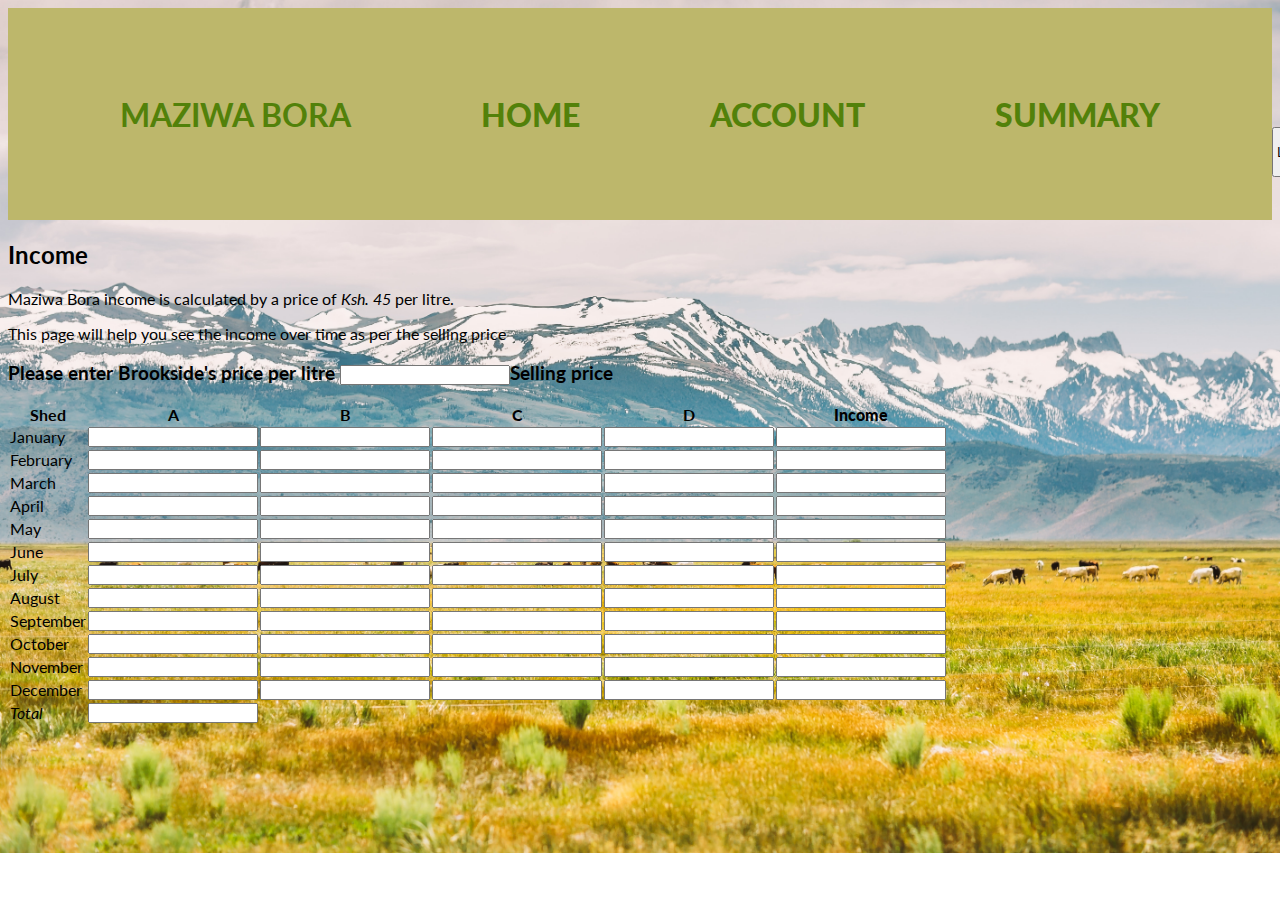
<file: account.html>
<!DOCTYPE html>
<html lang="en">
<head>
    <meta charset="UTF-8">
    <meta http-equiv="X-UA-Compatible" content="IE=edge">
    <meta name="viewport" content="width=device-width, initial-scale=1.0">
    <title>Maziwa Bora</title>
    <link rel="stylesheet" href="./assets/css/styles.css">
    <link rel="stylesheet" href="https://cdnjs.cloudflare.com/ajax/libs/font-awesome/4.7.0/css/font-awesome.min.css">
    <link href='https://fonts.googleapis.com/css?family=Poppins' rel='stylesheet'>
</head>

<body>
    
    
        <nav>
        <ul>
            <li id="logo"><a href="./index.html"><h4>Maziwa Bora</h4></a></li>
            <li><a href="./home.html">Home</a></li>
            <li><a href="./account.html">Account</a></li>
            <li><a href="./summary.html">Summary</a></li>
            <li><button>LOGIN</button></li>
        </ul>
    </nav>


            <div class="account">
                <h2>Income</h2>
                    <p>Maziwa Bora income is calculated by a price of <em>Ksh. 45 </em> per litre.</p>
                        <p>This page will help you see the income over time as per the selling price</p>
                        <h3>Please enter Brookside's price per litre <input type="number">Selling price</h3>
                
                <table id="production">
                 <tr id="rows">
                    <th>Shed</th>
                    <th>A</th>
                    <th>B</th>
                    <th>C</th>
                    <th>D</th>
                    <th><strong>Income</strong></th>
                </tr> 
                <tr>
                    <td>January</td>
                    <td> <input type="number"></td>
                    <td> <input type="number"></td>
                    <td> <input type="number"></td>
                    <td> <input type="number"></td>
                    <td> <input type="number"></td>
                </tr>
                <tr>
                    <td>February</td>
                    <td> <input type="number"></td>
                    <td> <input type="number"></td>
                    <td> <input type="number"></td>
                    <td> <input type="number"></td>
                    <td> <input type="number"></td>
                </tr>
                <tr>
                    <td>March</td>
                    <td> <input type="number"></td>
                    <td> <input type="number"></td>
                    <td> <input type="number"></td>
                    <td> <input type="number"></td>
                    <td> <input type="number"></td>
                </tr>
                <tr>
                    <td>April</td>
                    <td> <input type="number"></td>
                    <td> <input type="number"></td>
                    <td> <input type="number"></td>
                    <td> <input type="number"></td>
                    <td> <input type="number"></td>
                </tr>
                <tr>
                    <td>May</td>
                    <td> <input type="number"></td>
                    <td> <input type="number"></td>
                    <td> <input type="number"></td>
                    <td> <input type="number"></td>
                    <td> <input type="number"></td>
                </tr>
                <tr>
                    <td>June</td>
                    <td> <input type="number"></td>
                    <td> <input type="number"></td>
                    <td> <input type="number"></td>
                    <td> <input type="number"></td>
                    <td> <input type="number"></td>
                </tr>
                <tr>
                    <td>July</td>
                    <td> <input type="number"></td>
                    <td> <input type="number"></td>
                    <td> <input type="number"></td>
                    <td> <input type="number"></td>
                    <td> <input type="number"></td>
                </tr>
                <tr>
                    <td>August</td>
                    <td> <input type="number"></td>
                    <td> <input type="number"></td>
                    <td> <input type="number"></td>
                    <td> <input type="number"></td>
                    <td> <input type="number"></td>
                </tr>
                <tr>
                    <td>September</td>
                    <td> <input type="number"></td>
                    <td> <input type="number"></td>
                    <td> <input type="number"></td>
                    <td> <input type="number"></td>
                    <td> <input type="number"></td>
                </tr>
                <tr>
                    <td>October</td>
                    <td> <input type="number"></td>
                    <td> <input type="number"></td>
                    <td> <input type="number"></td>
                    <td> <input type="number"></td>
                    <td> <input type="number"></td>
                </tr>
                <tr>
                    <td>November</td>
                    <td> <input type="number"></td>
                    <td> <input type="number"></td>
                    <td> <input type="number"></td>
                    <td> <input type="number"></td>
                    <td> <input type="number"></td>
                </tr>
                <tr>
                    <td>December</td>
                    <td> <input type="number"></td>
                    <td> <input type="number"></td>
                    <td> <input type="number"></td>
                    <td> <input type="number"></td>
                    <td> <input type="number"></td>
                </tr>
                <tr>
                    <td><em>Total</em></td>
                    <td><input type="number"></td>
                </tr>
               
                    
                </table>
            </div>

           
</body>
<script src="./assets/index.js"></script>
</html>
</file>
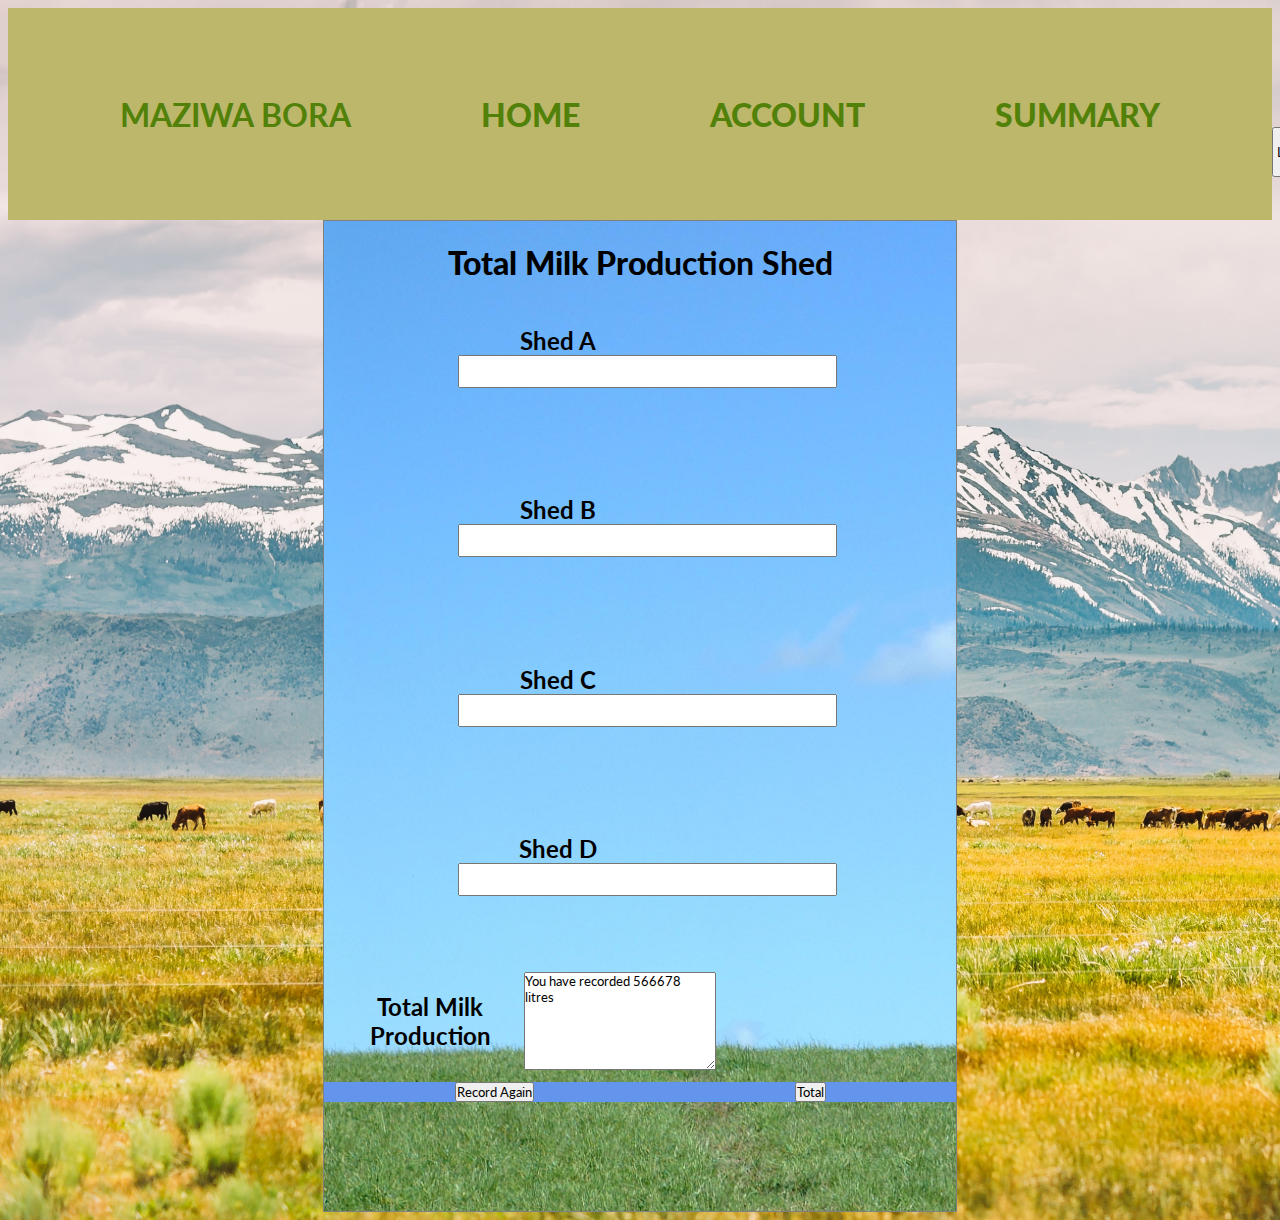
<file: home.html>
<!DOCTYPE html>
<html lang="en">
<head>
    <meta charset="UTF-8">
    <meta http-equiv="X-UA-Compatible" content="IE=edge">
    <meta name="viewport" content="width=device-width, initial-scale=1.0">
    <title>file2</title>
    <link rel="stylesheet" href="./assets/css/styles.css">
</head>
<body>
    <nav>
        <ul>
            <li><a href="./index.html"><h4>Maziwa Bora</h4></a></li>
            <li><a href="./home.html">Home</a></li>
            <li><a href="./account.html">Account</a></li>
            <li><a href="#summary">Summary</a></li>
            <li><button>LOGIN</button></li>
        </ul>
    </nav>

    <div class="home">
        <h1><strong>Total Milk Prod</strong>uction Shed</h1>
            
        
        <form action="#" id="shedproductionform">
                <div class="labels">
                    <label for="shedA"><strong>Shed A</strong></label>
                    <input type="number" name="shedA">
                </div>
                    <br>

                <div class="labels">
                    <label for="shedB"><strong>Shed B</strong></label>
                    <input type="number" name="shedB">
                </div>
                    <br>

                <div class="labels">
                    <label for="shedC"><strong>Shed C</strong></label>
                    <input type="number" name="shedC">
                </div>
                    <br>

                <div class="labels">
                    <label for="shedD"><strong>Shed D</strong></label>
                    <input type="number" name="shedD">
                </div>
                    <br>
                <div class="totalProduction">
                    <h2>Total Milk Production</h2>
                    <textarea name="totalProduction" id="totalProduction" cols="30" rows="5">You have recorded 566678  litres</textarea>

                </div>
                
            </form>
            <div class="buttons">
                <button type="reset">Record Again</button>
                <button type="subm">Total</button>
            </div>
    </div>

</body>
<script src="./assets/index.js"></script>
</html>
</file>
<file: assets/css/styles.css>
@import url(https://fonts.googleapis.com/css?family=Lato:400,300,100,700,900);
*{
    margin: o;
    padding: 0;
    font-family: 'Lato';
}
body{
    background-image:url(/assets/images/saksham-gangwar-PeS_fgE9y2U-unsplash.jpg);
    background-repeat: no-repeat;
    background-size: cover;
    
}
.banner{
    background-image: linear-gradient(rgba(0,0,0,0.5), rgba(0,0,0,0.5)), url(/assets/images/ehoarn-desmas-nPh-U5hYw6Y-unsplash.jpg);
    height: 50%;
    background-position: center;
    background-repeat: no-repeat;
    background-size: cover;
    position: relative;
}
.banner_text{
    text-align: center;
    position: absolute;
    top: 50%;
    left: 50%;
    transform:translate(-50%, -50%);
    color: white;
}
nav{
    margin: 0 auto;
    padding: 10px 0;
    margin-right: 0%;
    background-color: darkkhaki;
}
nav>ul{
    text-align: right;

}
nav>ul>li{
    display: inline-block;

}
nav>ul>li>a{
    padding: 18px;
    margin-right: 10vh;
    text-transform: uppercase;
    text-decoration: none;
    display: block;
    color: rgb(82, 129, 10);
    font-weight: 900;
    font-size: 200%;
}

nav>ul>li>a:hover{
box-shadow: 0 0 10px yellow, inset 0 0 4px rgba(247, 12, 12, 0.6);
background: rgb(221, 109, 35, 0.678);
color: rgba(0,35, 122, 0.7);


}
nav>ul>li>button{
    width: 50px;
    height: 50px;
    position: absolute;
    
}
#logo{
    position: relative; 
    left: 0; 
    text-decoration: none; 
    font-family: 'Franklin Gothic Medium', 'Arial Narrow', Arial, sans-serif;
    
}
.home{
    width: 50%;
    border: 1px solid grey;
    height: 110vh;
    text-align: center;
    margin: 0 auto;
    left: 50vh;
    background-image: url(/assets/images/henrik-hjortshoj-ydRvKeoh86E-unsplash.jpg);
    background-repeat: repeat;
    background-size: cover;
    /* height: 50%; */
    top: 10vh;
    /* left: 0; */
    /* right: 0; */
    bottom: 0;
    background-color: rgba(0,0,0,0.5);
    z-index: 2;
    

    
}
form div{
    display: flex;
    width: 60%;
    justify-content:space-around;
    text-align: center;
    padding: 2%;
    
    
}
form >div > input{
    font-size: 24px;
    position: relative;
    left: 10vh;
}
.labels{
    flex-direction:column;
    text-align: center;
    margin: 5%;
    font-size: 24px;
}
.buttons{
    background-color: cornflowerblue;
    display: flex;
    justify-content: space-around;
    
}
</file>
